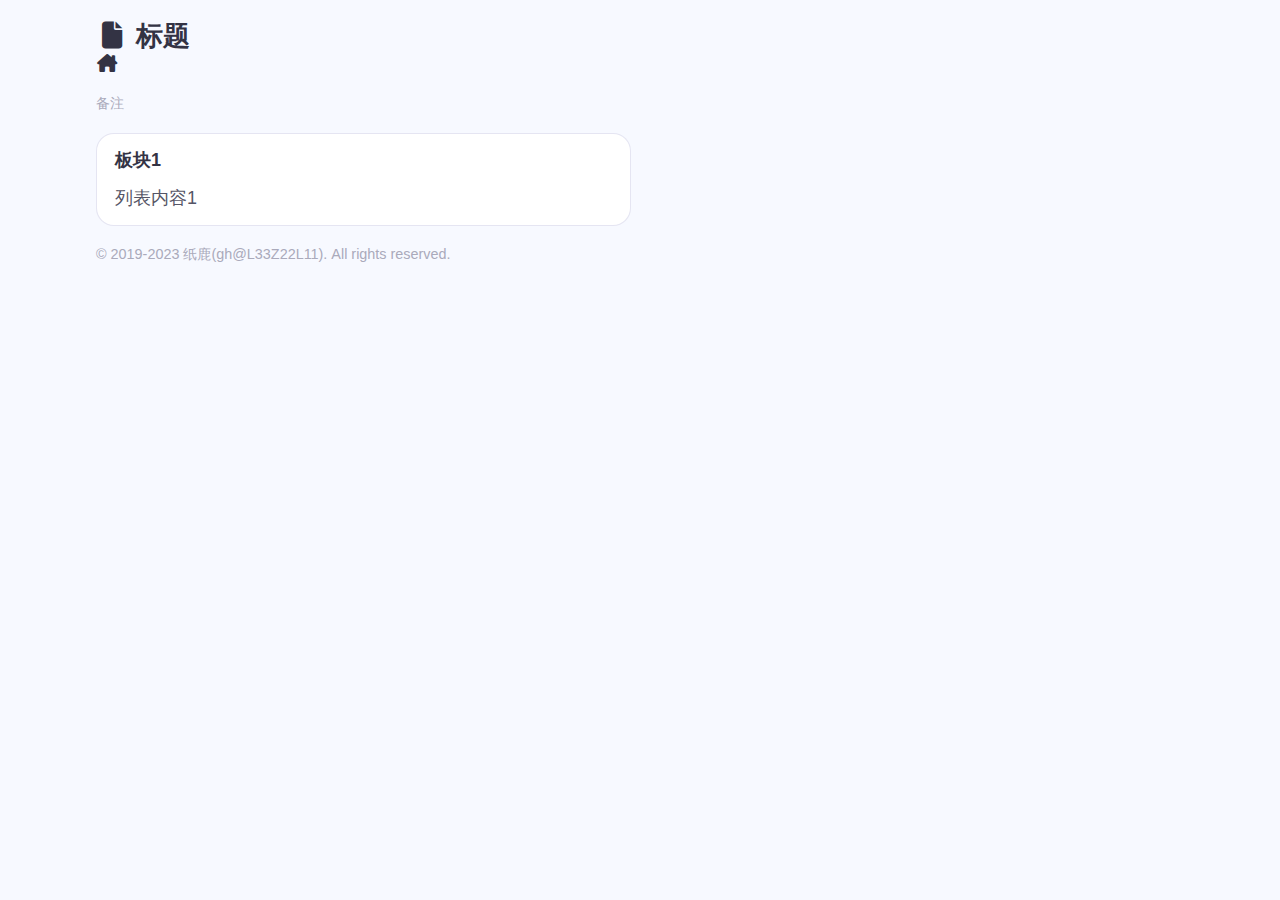
<file: asset/template.html>
<!DOCTYPE html>
<html lang="zh">

<head>
  <meta charset="UTF-8">
  <meta http-equiv="X-UA-Compatible" content="IE=edge">
  <meta name="viewport" content="width=device-width, initial-scale=1.0">
  <title>模板</title>
  <link rel="stylesheet" href="../asset/index.css">
  <link href="https://cdn.bootcdn.net/ajax/libs/font-awesome/6.2.1/css/all.min.css" rel="stylesheet">
  <base target="_blank">
</head>

<body>
  <nav>
    <h2><a><i class="fa-solid fa-file"></i>
        标题</a></h2>
    <a href=".."><i class="fa-solid fa-house-chimney"></i></a>
  </nav>

  <footer>备注</footer>

  <div class="bicol">
    <div class="card">
      <h4>板块1</h4>
      <div class="list">
        <a>列表内容1</a>
      </div>
    </div>
  </div>

  <footer>
    <p class="font-sht">© 2019-2023 纸鹿(gh@L33Z22L11). All rights reserved.</p>
  </footer>
</body>

</html>
</file>
<file: asset/index.css>
* {
    margin: 0;
    padding: 0;
}

:root {
    --bg1: #f7f9ff;
    --bg2: #fff;
    --text1: #334;
    --text2: #556;
    --text3: #aab;
    --line: rgba(127, 127, 191, .2);
    --ac1: #37f;
    --ac2: rgba(0, 127, 255, .5);
    --ac3: rgba(0, 127, 255, .2);
}

@media (prefers-color-scheme: dark) {
    :root {
        --bg1: #111;
        --bg2: #222;
        --text1: #eee;
        --text2: #ccc;
        --text3: #777;
        --ac1: #fc2;
        --ac2: rgba(255, 191, 0, .5);
        --ac3: rgba(255, 191, 0, .2);
    }
}

a {
    display: inline-block;
    transition: .2s;
    cursor: pointer;
    margin: -.1em -.25em;
    border-radius: .5em;
    padding: .1em .25em;
    color: inherit;
    text-decoration: none;
}

a:hover {
    transform: scale(1.05);
    box-shadow: .1em .2em .5em var(--ac3);
    background: var(--ac1);
    color: var(--bg2);
}

p {
    line-height: 1.5em;
}

b {
    font-weight: bolder;
}

strong {
    color: var(--ac1);
}

mark,
pre {
    border-radius: .5em;
    background: var(--ac3);
    padding: .05em .25em;
    overflow: auto;
    color: var(--ac1);
    font-size: .9em;
}

pre {
    border: 1px solid var(--line);
    background: var(--bg1);
    padding: .5em;
    color: var(--text3);
}

::selection {
    background: var(--ac3);
}

html {
    margin: 0 auto;
    background: var(--bg1);
    width: 90vw;
    min-height: 100vh;
    color: var(--text1);
    font-family: PingFang SC, Helvetica, sans-serif;
}

body>* {
    margin: 1rem 0;
}

.iconfont,
.fa-solid,
.fa-regular,
.fa-brands {
    min-width: 1.2em;
    font-size: 1em;
    font-synthesis: none;
    text-align: center;

    &+span::before {
        content: ' ';
    }
}

[data-sub] {
    display: inline-block;
    vertical-align: middle;
    text-align: center;
}

[data-sub]::after {
    display: block;
    opacity: .5;
    content: attr(data-sub);
    font-size: .6em;
}

.between {
    display: flex;
    flex-wrap: wrap;
    justify-content: space-between;
    align-items: center;
    gap: .5em;
}

.dim,
footer {
    color: var(--text3);
    font-size: .8em;
    line-height: 1.5em;
}

.bicol {
    column-gap: 1rem;
    column-count: 2;
}

@media(max-width: 720px) {
    .bicol {
        column-count: 1;
    }

    nav.between,
    footer.between {
        flex-direction: column;
        align-items: stretch;
    }
}

@media(min-width: 960px) {
    html {
        width: 85vw;
        font-size: 18px;
    }
}

.card {
    transition: .5s;
    margin: 0 0 1rem;
    border: 1px solid var(--line);
    border-radius: 1rem;
    background: var(--bg2);
    height: 100%;
    overflow: auto;
}

.card:hover {
    box-shadow: .1em .2em 1em var(--ac3);
    border-color: var(--ac1);
}

.card>* {
    margin: .8rem 1rem;
}

.card>.list {
    color: var(--text2);
}

.list {
    display: flex;
    flex-wrap: wrap;
    align-items: baseline;
    gap: .5em 1rem;
}
</file>
